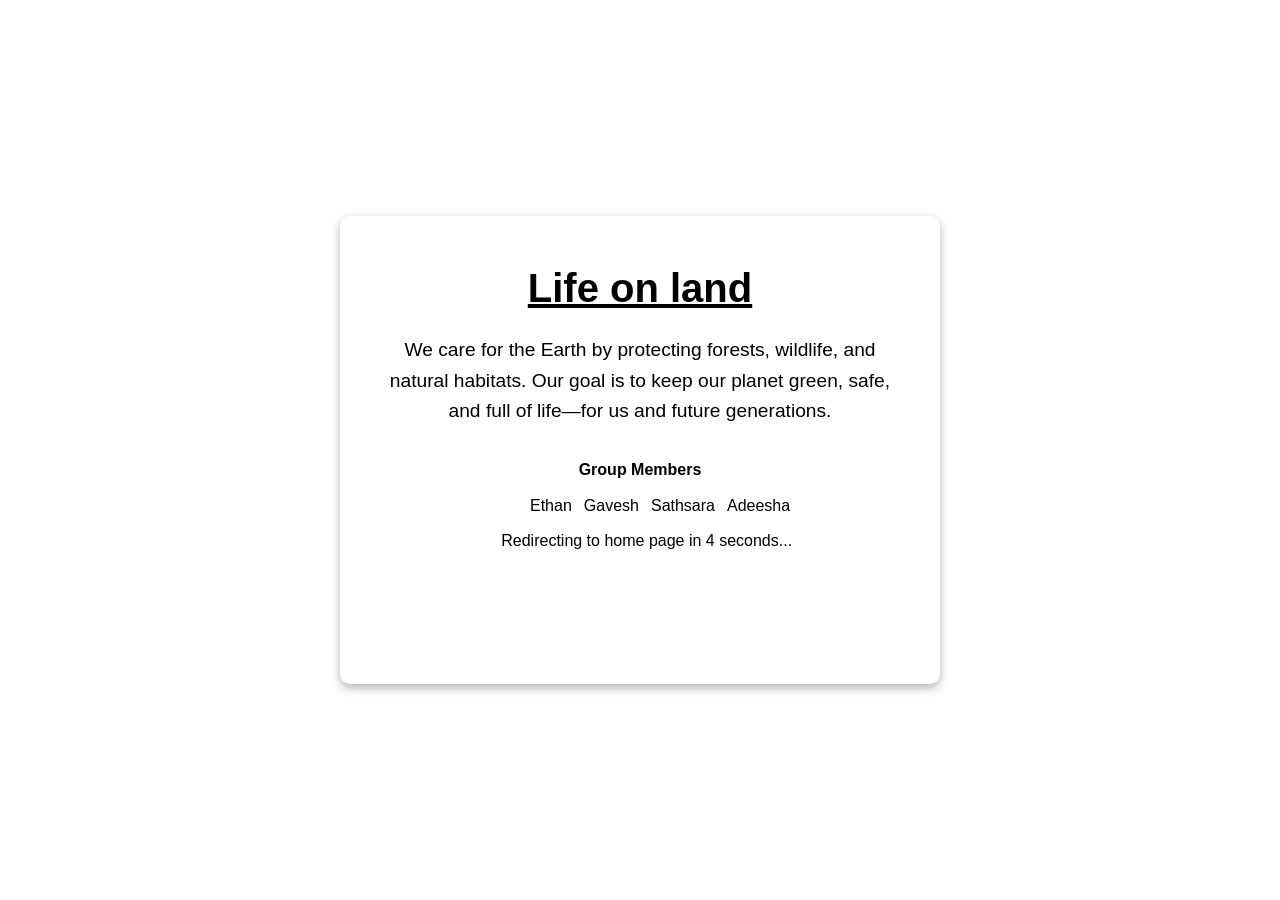
<file: splash.html>
<!DOCTYPE html>
<html lang="en">
<head>
  <meta charset="UTF-8">
  <meta name="viewport" content="width=device-width, initial-scale=1.0">
  <meta http-equiv="refresh" content="400000000; url=home.html">
  <title>Splash Screen - Life on land</title>
	<link rel="stylesheet" href="./css/global.css">
	<link rel="stylesheet" href="./css/splash.css">
</head>

<body id="splash">
	<div class="splash-container">
		<h1 class="website-title"> <u>Life on land</u></h1>
		<p class="website-mission">We care for the Earth by protecting forests, wildlife, and natural habitats.
			 Our goal is to keep our planet green, safe, and full of life—for us and future generations.
   </p>
		  	<div class="group-members">
			<p>Group Members</p>
			<ul>
				<li>Ethan</li>
				<li>Gavesh</li>
				<li>Sathsara</li>
				<li>Adeesha</li>
			</ul>
    <div class="overlay">
      &nbsp;&nbsp;&nbsp;Redirecting to home page in 4 seconds...
		</div>
		<div class="loader"></div>
	</div>
	
</body>

</html>
</file>
<file: css/global.css>
:root {
  --primary-color: #2E8B57(0, 119, 182, 1);
  --secondary-color: #4CAF50(0, 180, 216);
  --background-color: #A3CC52(202, 240, 248);
  --text-color: #ffffff(3, 4, 94);
  --font-family: "Poppins", sans-serif;
}

* {
  margin: 0;
  padding: 0;
  box-sizing: border-box;
}

body {
  font-family: var(--font-family);
  background: url("/assets/BG.jpeg") no-repeat center / cover;
  margin: 0;
  color: var(--text-color);
  text-align: center;
  line-height: 1.6;
}

/* Navigation Bar */
nav {
  top: 0;
  display: flex;
  justify-content: space-between;
  position: fixed;
  width: 100%; 
  z-index: 1000;
  align-items: center;
  padding: 15px 30px;
  background: rgb(9, 105, 4);
}

nav .logo {
  width: 50px;
  height: 50px;
  border-radius: 50%;
}

nav ul {
  list-style: none;
  padding: 0;
  display: flex;
  gap: 20px;
}

nav ul li {
  display: inline;
}

nav ul li a {
  text-decoration: none;
  color: #ffffff;
  font-size: 1.2em;
  transition: 0.3s;
}

nav ul li a:hover,
.active {
  color: yellow;
}

/* Main Content */
main {
  padding: 40px 20px;
  max-width: 1100px;
  margin: auto;
}

/* Buttons */
button {
  background: var(--secondary-color);
  color: white;
  padding: 10px 20px;
  border: none;
  border-radius: 5px;
  font-size: 1em;
  cursor: pointer;
  transition: background 0.3s;
}

button:hover {
  background: var(--primary-color);
}

/* Footer */
footer {
  position: relative;
  display: flex;
  flex-wrap: wrap;
  justify-content: center;
  bottom: 0;
  background: rgba(9, 105, 4);
  font-family: "Roboto", sans-serif;
  font-weight: 400;
  color: white;
  padding: 15px;
  margin-top: 20px;
  text-decoration: none;
}

footer a {
  color: white;
  text-decoration: none;
}

a:hover{
  text-decoration: none;
}
</file>
<file: css/splash.css>
/* Splash Screen Styles */
#splash {
    background: var(--background-image);
    background-size: cover;
    height: 100vh;
    display: flex;
    justify-content: center;
    align-items: center;
    text-align: center;
  }
  
  .splash-container {
    background-color: var(--aquamarine);
    padding: 40px;
    border-radius: 10px;
    max-width: 600px;
    box-shadow: 0 4px 10px rgba(0, 0, 0, 0.3);
  }
  
  .website-title {
    font-size: 2.5rem;
    font-weight: 700;
    margin-bottom: 15px;
    color: #000;
  }
  
  .website-mission {
    font-size: 1.2rem;
    font-weight: 500;
    margin-bottom: 30px;
    color: var(--light-blue);
  }
  
  
  .group-members {
    font-size: 1rem;
    font-weight: 400;
    margin-bottom: 30px;
  }
  
  .group-members p {
    font-weight: 600;
    color: var(--medium-blue);
  }
  
  .group-members ul {
    list-style-type: none;
    display: flex;
    justify-content: space-between; 
    gap: 12px;
    padding: 0 150px;
  }
  
  .group-members ul li {
    margin: 10px 0;
    color: black;
  }
  

  .loader {
    border: 4px solid var(--darkblue);
    border-top: 4px solid var(--white);
    border-radius: 50%;
    width: 40px;
    height: 40px;
    animation: spin 2s linear infinite;
    margin: 20px auto;
  }
</file>
